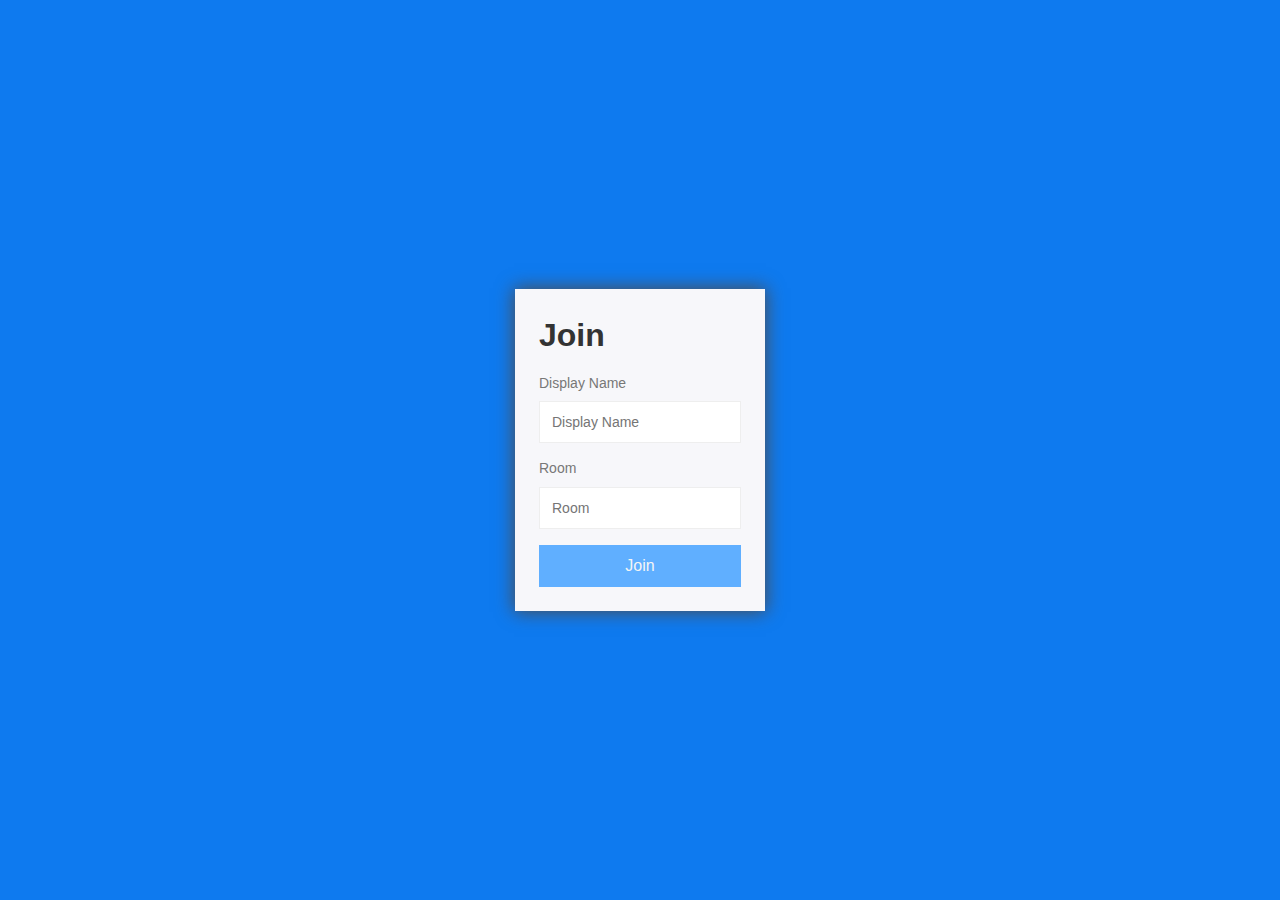
<file: public/index.html>
<!DOCTYPE html>
<html>
    <head>
        <title>Chat App</title>
        <link rel="icon" href="./img/favicon.png">
        
        <link rel="stylesheet" href="./css/styles.min.css">
    </head>
    <body>
       <div class="centered-form">
           <div class="centered-form__box">
               <h1>Join</h1>
               <form action="chat.html">
                   <label for="name">Display Name</label>
                   <input id="name"type="text" name="username" placeholder="Display Name" required>
                   <label for="room">Room</label>
                   <input id="room"type="text" name="room" placeholder="Room" required>
                   <button>Join</button>
               </form>
           </div>
       </div>
    </body>
</html>
</file>
<file: public/css/styles.min.css>
*{margin:0;padding:0;box-sizing:border-box}html{font-size:16px}input{font-size:14px}body{line-height:1.4;color:#333;font-family:Helvetica,Arial,sans-serif}h1{margin-bottom:16px}label{display:block;font-size:14px;margin-bottom:8px;color:#777}input{border:1px solid #eee;padding:12px;outline:none}button{cursor:pointer;padding:12px;background:#60afff;border:none;color:#f5f5f5;font-size:16px;transition:background .3s ease}button:hover{background:#80baf5}button:disabled{cursor:default;background:#7c5cbf94}.centered-form{background:#0e7aef;width:100vw;height:100vh;display:flex;justify-content:center;align-items:center}.centered-form__box{box-shadow:0 0 17px 1px #4d4d4e;background:#F7F7FA;padding:24px;width:250px}.centered-form button{width:100%}.centered-form input{margin-bottom:16px;width:100%}.chat{display:flex}.chat__sidebar{height:100vh;color:#fff;background:#228cfdd2;width:225px;overflow-y:scroll}.chat__main{flex-grow:1;display:flex;flex-direction:column;max-height:100vh}.chat__messages{flex-grow:1;padding:24px 24px 0;overflow-y:scroll}.message{margin-bottom:16px}.message__name{font-weight:600;font-size:14px;margin-right:8px}.message__meta{color:#777;font-size:14px}.message a{color:#0070CC}.compose{display:flex;flex-shrink:0;margin-top:16px;padding:24px}.compose form{display:flex;flex-grow:1;margin-right:16px}.compose input{border:1px solid #eee;width:100%;padding:12px;margin:0 16px 0 0;flex-grow:1}.compose button{font-size:14px}.room-title{font-weight:600;font-size:35px;background:#1b83f3;padding:24px ;box-sizing: border-box; border-radius: 5px 4px;box-shadow:0 0 17px 1px #4d4d4e;}.list-title{font-weight:500;font-size:22px;margin-bottom:4px;padding:12px 24px 0}.users{list-style-type:none;font-weight:300;padding:12px 24px 0}
</file>
